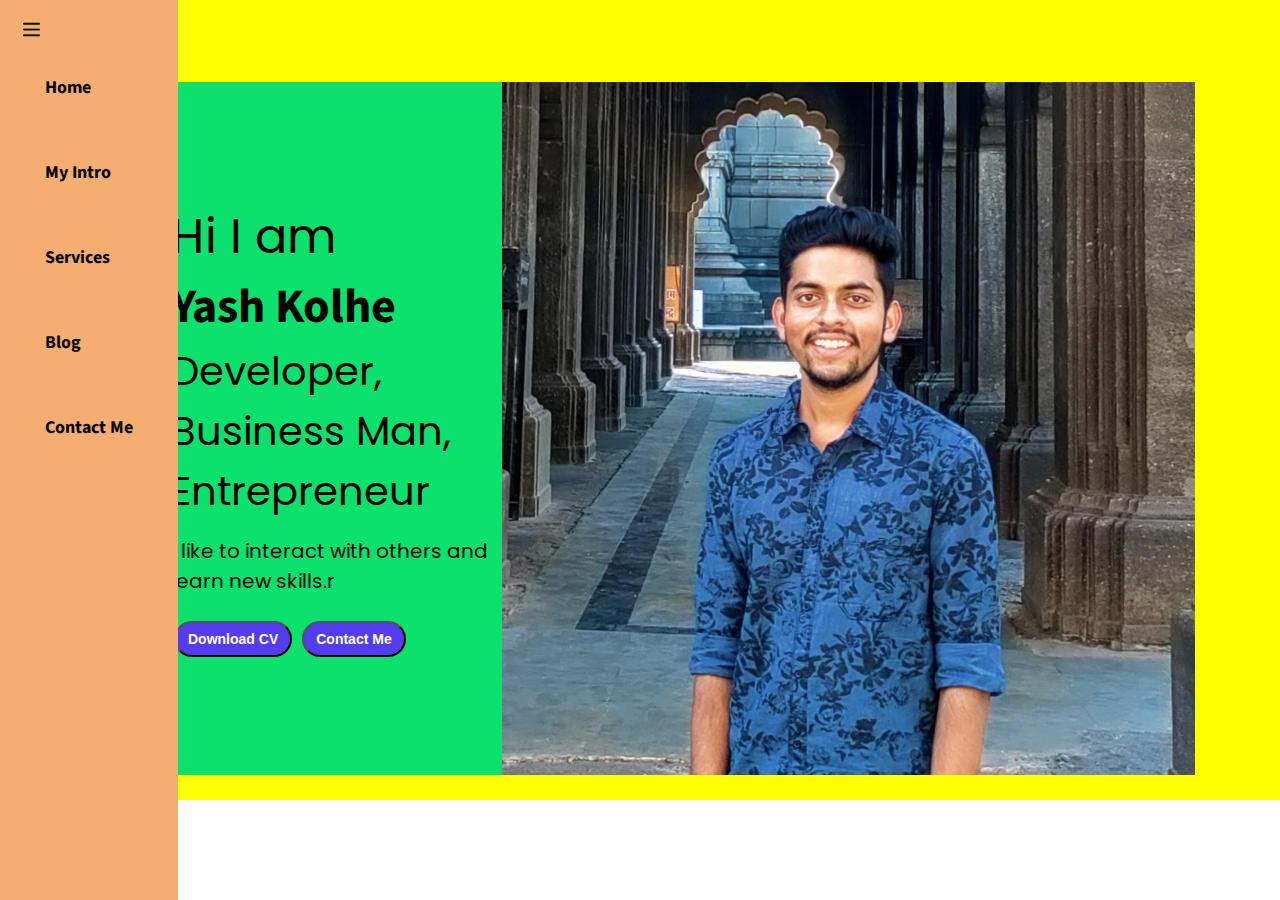
<file: index.html>
<!DOCTYPE html>
<html lang="en">

<head>
    <meta charset="UTF-8">
    <meta http-equiv="X-UA-Compatible" content="IE=edge">
    <meta name="viewport" content="width=device-width, initial-scale=1.0">
    <title>Yash Portfolio website</title>
    <link rel="stylesheet" href="style.css">
</head>

<body>
    <div class="container">


        <div class="sidebar sidebarGo">

            <nav>
                <ul>
                    <li><a href="/">Home</a></li>
                    <li><a href="/intro.html" target="_blank">My Intro</a></li>
                    <li><a href="services.html">Services</a></li>
                    <li><a href="blog.html" target="_blank">Blog</a></li>
                    <li><a href="contact.html" target="_blank">Contact Me</a></li>
                </ul>
            </nav>
        </div>

        <div class="main">
            <div class="hamburger">
                <img class="ham" src="ham.png" alt="" width="23px">
                <img class="cross" src="cross.png" alt="" width="23px">
            </div>
            <div class="infoContainer">
                <div class="devinfo">
                    <div class="hello">Hi I am</div>
                    <div class="name">Yash Kolhe</div>
                    <div class="about">Developer, Business Man, Entrepreneur</div>
                    <div class="moreabout">I like to interact with others and learn new skills.r </div>
                    <div class="buttons">
                        <a href="/cv.txt" target="_blank">
                            <button class="btn">Download CV</button></a>
                        <a href="/contact.html" target="_blank">
                            <button class="btn">Contact Me</button></a>
                    </div>
                </div>
                <div class="devpic"><img src="yash.jpg" alt="Yash Kolhe"></div>
            </div>
        </div>
    </div>
    <script src="script.js"></script>
</body>

</html>
</file>
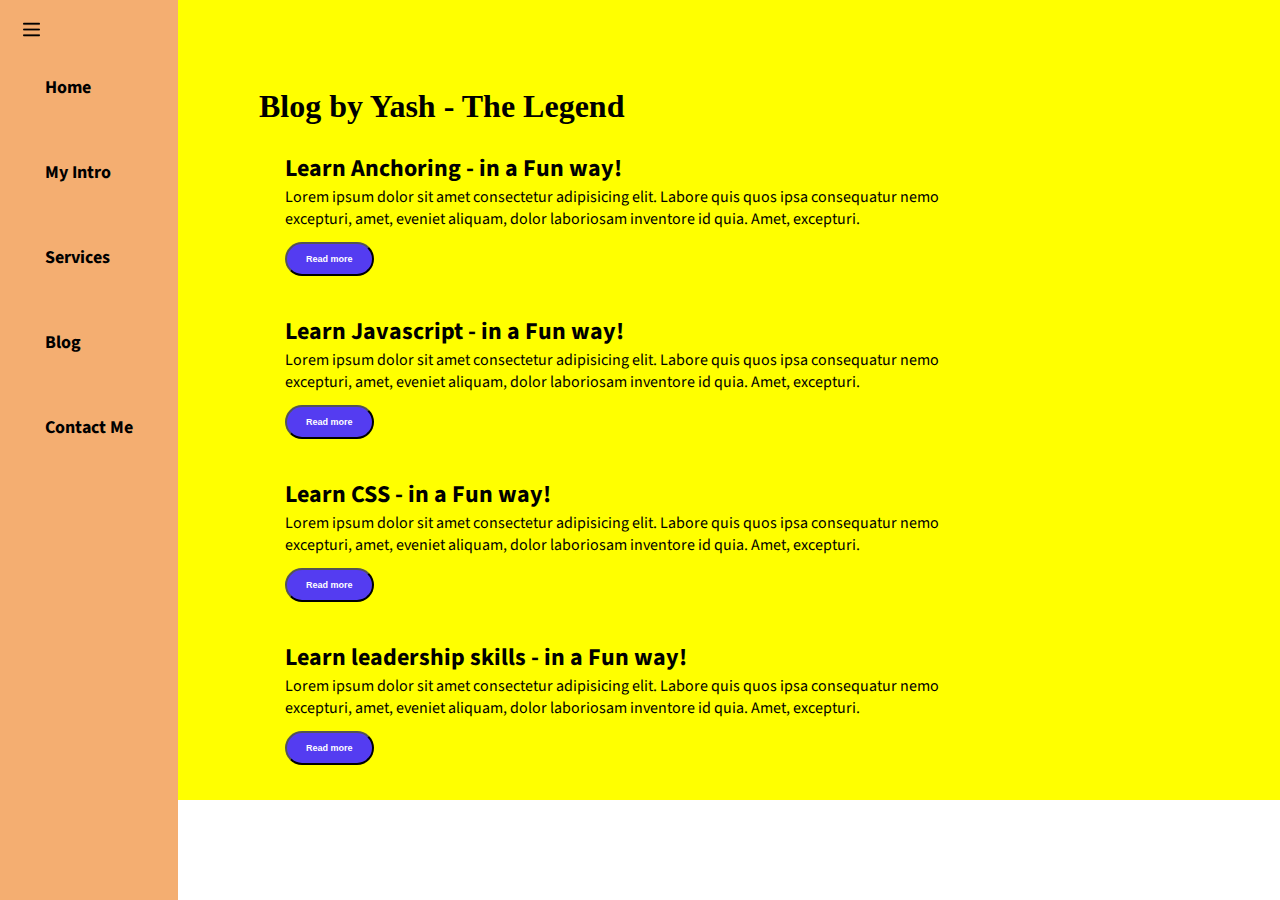
<file: blog.html>
<!DOCTYPE html>
<html lang="en">
<head>
    <meta charset="UTF-8">
    <meta http-equiv="X-UA-Compatible" content="IE=edge">
    <meta name="viewport" content="width=device-width, initial-scale=1.0">
    <title>Yash Blog website</title>
    <link rel="stylesheet" href="style.css">
</head>
<body>
    <div class="container">

        
    <div class="sidebar sidebarGo">

    <nav>
        <ul>
            <li><a href="/">Home</a></li>
            <li><a href="/intro.html">My Intro</a></li>
            <li><a href="services.html">Services</a></li>
            <li><a href="blog.html">Blog</a></li>
            <li><a href="contact.html">Contact Me</a></li>
        </ul>
    </nav>
    </div>

    <div class="main">
        <div class="hamburger">
            <img class="ham" src="ham.png" alt="" width="23px">
            <img class="cross" src="cross.png" alt="" width="23px">
        </div>
        <div class="blogContainer">
            <h1>Blog by Yash - The Legend</h1>
            <div class="blogItem">
            <h2>Learn Anchoring - in a Fun way!</h2>
            <p>Lorem ipsum dolor sit amet consectetur adipisicing elit. Labore quis quos ipsa consequatur nemo excepturi, amet, eveniet aliquam, dolor laboriosam inventore id quia. Amet, excepturi.</p>
            <button class="btn btn-sm">Read more</button>
            </div>
            <div class="blogItem">
            <h2>Learn Javascript - in a Fun way!</h2>
            <p>Lorem ipsum dolor sit amet consectetur adipisicing elit. Labore quis quos ipsa consequatur nemo excepturi, amet, eveniet aliquam, dolor laboriosam inventore id quia. Amet, excepturi.</p>
            <button class="btn btn-sm">Read more</button>
            </div>
            <div class="blogItem">
            <h2>Learn CSS - in a Fun way!</h2>
            <p>Lorem ipsum dolor sit amet consectetur adipisicing elit. Labore quis quos ipsa consequatur nemo excepturi, amet, eveniet aliquam, dolor laboriosam inventore id quia. Amet, excepturi.</p>
            <button class="btn btn-sm">Read more</button>
            </div>
            <div class="blogItem">
            <h2>Learn leadership skills - in a Fun way!</h2>
            <p>Lorem ipsum dolor sit amet consectetur adipisicing elit. Labore quis quos ipsa consequatur nemo excepturi, amet, eveniet aliquam, dolor laboriosam inventore id quia. Amet, excepturi.</p>
            <button class="btn btn-sm">Read more</button>
            </div>
        </div>
    </div>




</div>
<script src="script.js"></script>
</body>
</html>
</file>
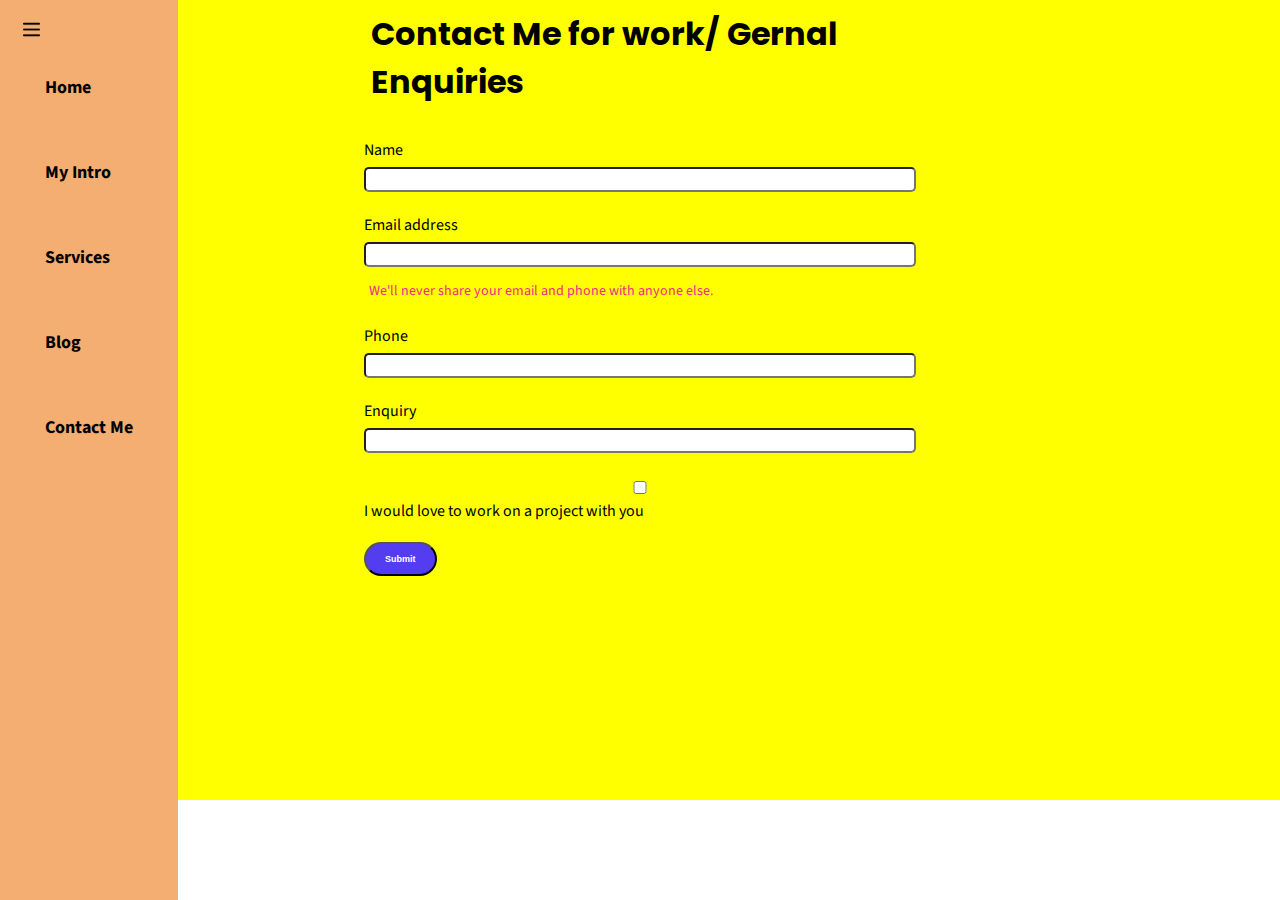
<file: contact.html>
<!DOCTYPE html>
<html lang="en">
<head>
    <meta charset="UTF-8">
    <meta http-equiv="X-UA-Compatible" content="IE=edge">
    <meta name="viewport" content="width=device-width, initial-scale=1.0">
    <title>Contact Yash</title>
    <link rel="stylesheet" href="style.css">
</head>
<body>
    <div class="container">

        
    <div class="sidebar sidebarGo">

    <nav>
        <ul>
            <li><a href="/">Home</a></li>
            <li><a href="/intro.html">My Intro</a></li>
            <li><a href="services.html">Services</a></li>
            <li><a href="blog.html">Blog</a></li>
            <li><a href="contact.html">Contact Me</a></li>
        </ul>
    </nav>
    </div>

    <div class="main">
      <div class="hamburger">
        <img class="ham" src="ham.png" alt="" width="23px">
        <img class="cross" src="cross.png" alt="" width="23px">
    </div>
        <div class="contactform">
          <h1>Contact Me for work/ Gernal Enquiries</h1>
            <form>
                <div class="mb-3">
                  <label for="clientemail" class="form-label">Name</label>
                  <input type="name" class="form-control" id="clientemail" aria-describedby="emailHelp">
                </div>
                <div class="mb-3">
                  <label for="clientemail" class="form-label">Email address</label>
                  <input type="email" class="form-control" id="clientemail" aria-describedby="emailHelp">
                  <div id="emailHelp" class="form-text">We'll never share your email and phone with anyone else.</div>
                </div>
                <div class="mb-3">
                  <label for="clientphone" class="form-label">Phone</label>
                  <input type="phone" class="form-control" id="clientphone">
                </div>
                <div class="mb-3">
                  <label for="clientemail" class="form-label">Enquiry</label>
                  <input type="name" class="form-control" id="clientemail" aria-describedby="emailHelp">
                </div>
                <div class="mb-3 form-check">
                  <input type="checkbox" class="form-check-input" id="isclient">
                  <label class="form-check-label" for="isclient">I would love to work on a project with you</label>
                </div>
                <button type="submit" class="btn btn-sm">Submit</button>
              </form>
        </div>
    </div>




</div>
<script src="script.js"></script>
</body>
</html>
</file>
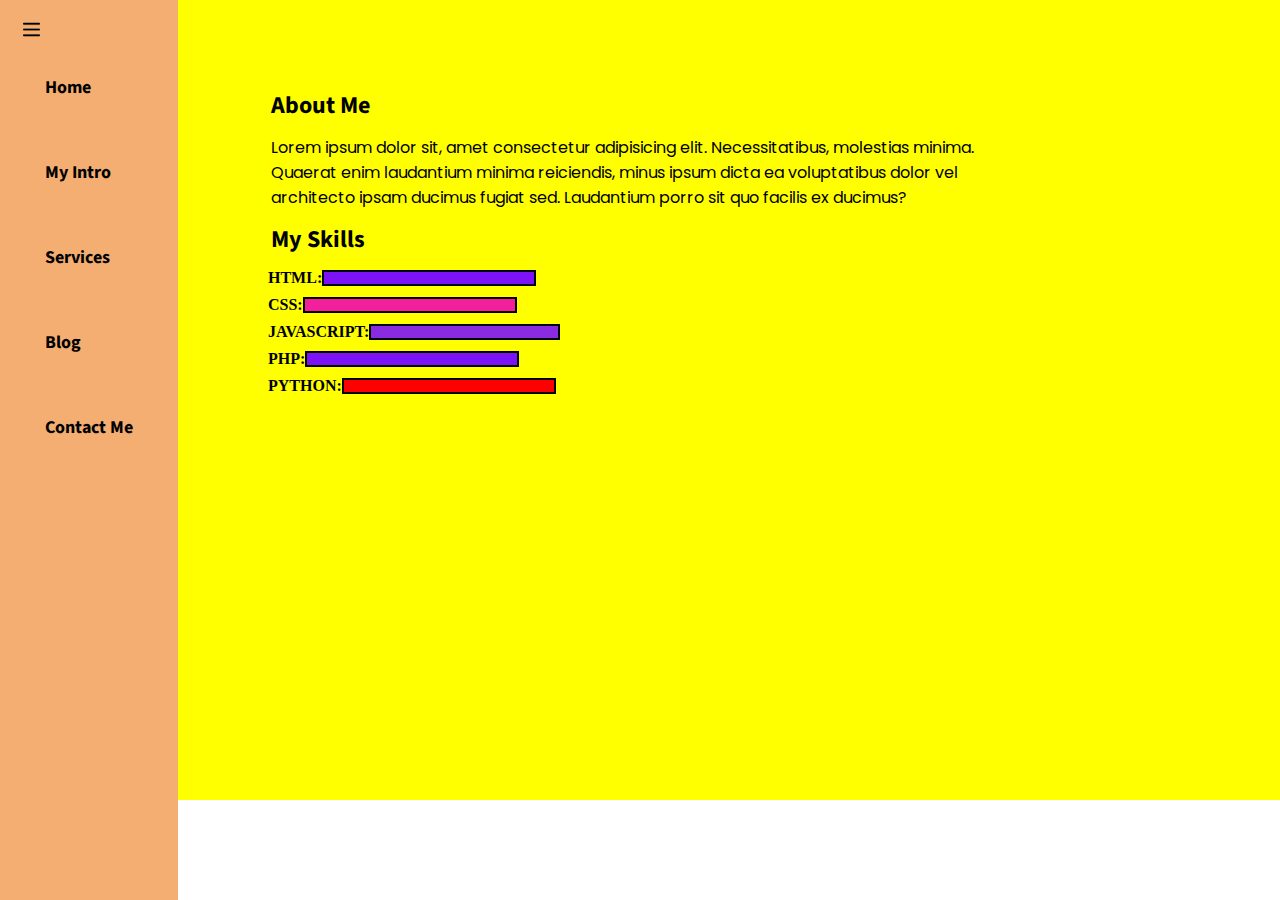
<file: intro.html>
<!DOCTYPE html>
<html lang="en">

<head>
    <meta charset="UTF-8">
    <meta http-equiv="X-UA-Compatible" content="IE=edge">
    <meta name="viewport" content="width=device-width, initial-scale=1.0">
    <title>Yash Intro Website</title>
    <link rel="stylesheet" href="style.css">
</head>

<body>
    <div class="container">


        <div class="sidebar sidebarGo">

            <nav>
                <ul>
                    <li><a href="/">Home</a></li>
                    <li><a href="/intro.html">My Intro</a></li>
                    <li><a href="services.html">Services</a></li>
                    <li><a href="blog.html">Blog</a></li>
                    <li><a href="contact.html">Contact Me</a></li>
                </ul>
            </nav>
        </div>

        <div class="main">
            <div class="hamburger">
                <img class="ham" src="ham.png" alt="" width="23px">
                <img class="cross" src="cross.png" alt="" width="23px">
            </div>
            <div class="intro">
                <h2>About Me</h2>
                <p>Lorem ipsum dolor sit, amet consectetur adipisicing elit. Necessitatibus, molestias minima. Quaerat
                    enim laudantium minima reiciendis, minus ipsum dicta ea voluptatibus dolor vel architecto ipsam
                    ducimus fugiat sed. Laudantium porro sit quo facilis ex ducimus?</p>
                <h2>My Skills</h2>
                <div class="skillConatiner">
                    <div class="skillItem">HTML:<div class="skill t5"></div></div>
                    <div class="skillItem">CSS:<div class="skill fifty"></div></div>
                    <div class="skillItem">JAVASCRIPT:<div class="skill t75"></div></div>
                    <div class="skillItem">PHP:<div class="skill t5"></div></div>
                    <div class="skillItem">PYTHON:<div class="skill" hundred></div></div>
                </div>
            </div>

        </div>




    </div>
    <script src="script.js"></script>
</body>

</html>
</file>
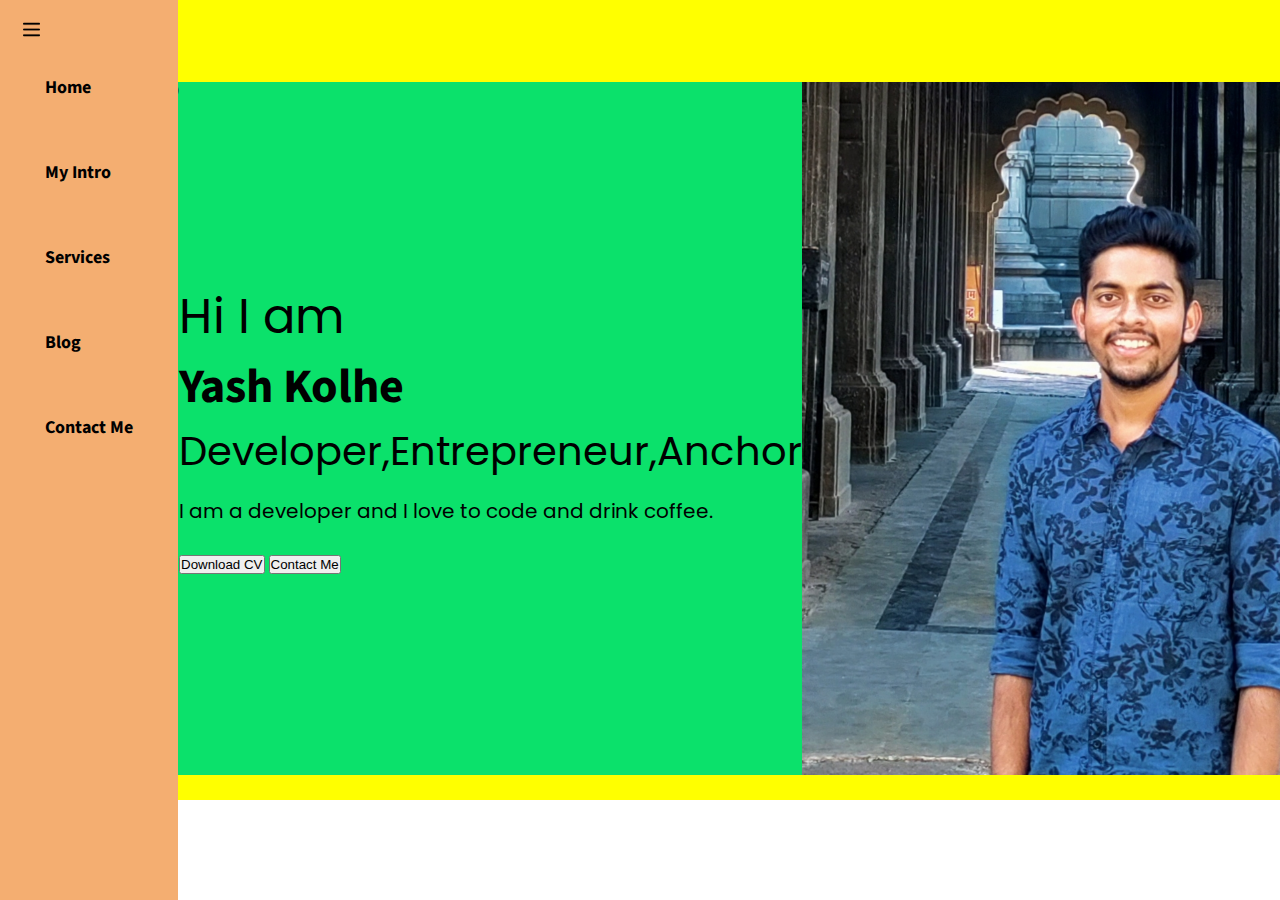
<file: services.html>
<!DOCTYPE html>
<html lang="en">
<head>
    <meta charset="UTF-8">
    <meta http-equiv="X-UA-Compatible" content="IE=edge">
    <meta name="viewport" content="width=device-width, initial-scale=1.0">
    <title>Yash Portfolio website</title>
    <link rel="stylesheet" href="style.css">
</head>
<body>
    <div class="container">

        
    <div class="sidebar sidebarGo">

    <nav>
        <ul>
            <li><a href="/">Home</a></li>
            <li><a href="/intro.html">My Intro</a></li>
            <li><a href="services.html">Services</a></li>
            <li><a href="blog.html">Blog</a></li>
            <li><a href="contact.html">Contact Me</a></li>
        </ul>
    </nav>
    </div>

    <div class="main">
        <div class="hamburger">
            <img class="ham" src="ham.png" alt="" width="23px">
            <img class="cross" src="cross.png" alt="" width="23px">
        </div>
        <div class="infoContainer">
0            <div class="devinfo">
                <div class="hello">Hi I am</div>
                <div class="name">Yash Kolhe</div>
                <div class="about">Developer,Entrepreneur,Anchor</div>
                <div class="moreabout">I am a developer and I love to code and drink coffee.</div>
                <div class="buttons">
                    <button>Download CV</button>
                    <button>Contact Me</button>
                </div>
            </div>
            <div class="devpic"><img src="yash.jpg" alt="Yash Kolhe"></div>
        </div>
    </div>




</div>
<script src="script.js"></script>
</body>
</html>
</file>
<file: style.css>
@import url('https://fonts.googleapis.com/css2?family=Source+Sans+Pro:wght@300&display=swap');
@import url('https://fonts.googleapis.com/css2?family=Montserrat:ital,wght@1,100&family=Poppins:wght@100&family=Source+Sans+Pro:wght@300&display=swap');

* {
    margin: 0;
    padding: 0;
}

.sidebar {
    position: absolute;
    background-color: rgb(244, 174, 113);
    height: 100vh;
    font-family: 'Source Sans Pro', sans-serif;
    transition: transform 0.3 ease-in;
}

.sidebar nav {
    padding: 45px;

}

.sidebar nav li {
    list-style: none;
    font-size: 18px;
    padding: 30px 0;
}

.sidebar nav li a {
    text-decoration: none;
    color: black;
    font-weight: bold;
}

.main {
    background-color: yellow;
    width: 100vw;
    padding: 0 171px;
    height: 800px;
}


.container {
    display: flex;
}

.infoContainer {
    background-color: rgb(11, 225, 107);
    height: 77vh;
    width: 80vw;
    margin: 82px auto;
    display: flex;
    justify-content: space-around;
}

.devpic img {
    height: 77vh;
}

.devinfo {
    font-size: 16px;
    display: flex;
    flex-direction: column;
    justify-content: center;
    font-family: 'Poppins', sans-serif;
}

.hello {
    font-size: 3em;

}

.name {
    font-weight: bold;
    font-size: 3em;
    font-family: 'Source Sans Pro', sans-serif;
}

.about {
    font-size: 2.5em;
}

.moreabout {
    font-size: 20px;
    margin-top: 15px;
}

.buttons {
    margin-top: 25px;
}

.btn {
    padding: 8px 12px;
    border-radius: 20px;
    color: white;
    background-color: rgb(84, 60, 241);
    font-weight: bold;
    font-size: 14px;
    margin: 0 3px;
    cursor: pointer;
}

.btn:hover {
    color: rgb(134, 38, 238);
    background-color: rgb(247, 246, 249);
}

.btn-sm {
    font-size: 9px;
    padding: 10px 19px;
    margin: 12px 0px;
}

.contactform {
    font-family: 'Source Sans Pro', sans-serif;
    padding: 0 20px;

    margin: 0 88px;
}

.contactform h1 {
    font-family: 'Poppins', sans-serif;
    padding: 10px 92px;
}

.contactform form div {
    padding: 8px 0;
    display: flex;
    flex-direction: column;
}

.contactform form div input {
    /* width: 18vw; */
    border-radius: 5px;
    margin: 6px 0;
    padding: 3px;
}

.contactform form {
    margin: 15px 85px;
}

.blogContainer {
    margin: 88px;
}

#emailHelp {
    font-size: 14px;
    color: rgb(244, 41, 142);
    margin: 0 5px;
}

#form-Check {
    flex-direction: row;
}

#form-Check input {
    width: 24px;
    padding: 3px 0;
}

.blogItem {
    margin: 26px;
    font-family: 'Source Sans Pro', sans-serif;
}

.h1 {
    font-family: 'Source Sans Pro', sans-serif;
    margin: 23px;
}

.p {
    font-family: 'Poppins', sans-serif;
}

.intro {
    margin: 88px;
}

.intro h2 {
    font-family: 'Source Sans Pro', sans-serif;
    margin: 12px;
}

.intro p {
    font-family: 'Poppins', sans-serif;
    margin: 12px;
}

.skillContainer {
    padding: 12px;
}

.skill {
    width: 210px;
    height: 12px;
    background-color: red;
    border: 2px solid black;
}

.skillItem {
    display: flex;
    align-items: center;
    font-weight: 700;
    margin: 9px;
}

.hundred {
    width: 250px;
    background-color: rgb(16, 226, 23);
}

.fifty {
    width: 125;
    background-color: rgba(241, 11, 168, 0.914);
}

.t5 {
    width: 75;
    background-color: rgb(124, 18, 246);
}

.t75 {
    width: 187px;
    background-color: blueviolet;
}

/* .sidebarGo{
    transform: translate(-166px, 0px);
    position: absolute;
} */
.hamburger {
    position: absolute;
    cursor: pointer;
    top: 10px;
    left: 10px;
}

.ham {
    margin-top: 8px;
    margin-left: 10px;
}

.cross {
    margin-left: 97px;
    margin-top: 8px;
}

@media (max-width:902px) {

    /* *{
        background-color: rgb(251, 138, 138);
    } */
    /* .sidebar{
        transform: translate(-166px, 0px);
        position: absolute;
    } */
    .devpic {
        display: none;
    }

    .intro .blogContainer .contactform {
        margin: 8px;
    }
}
</file>
